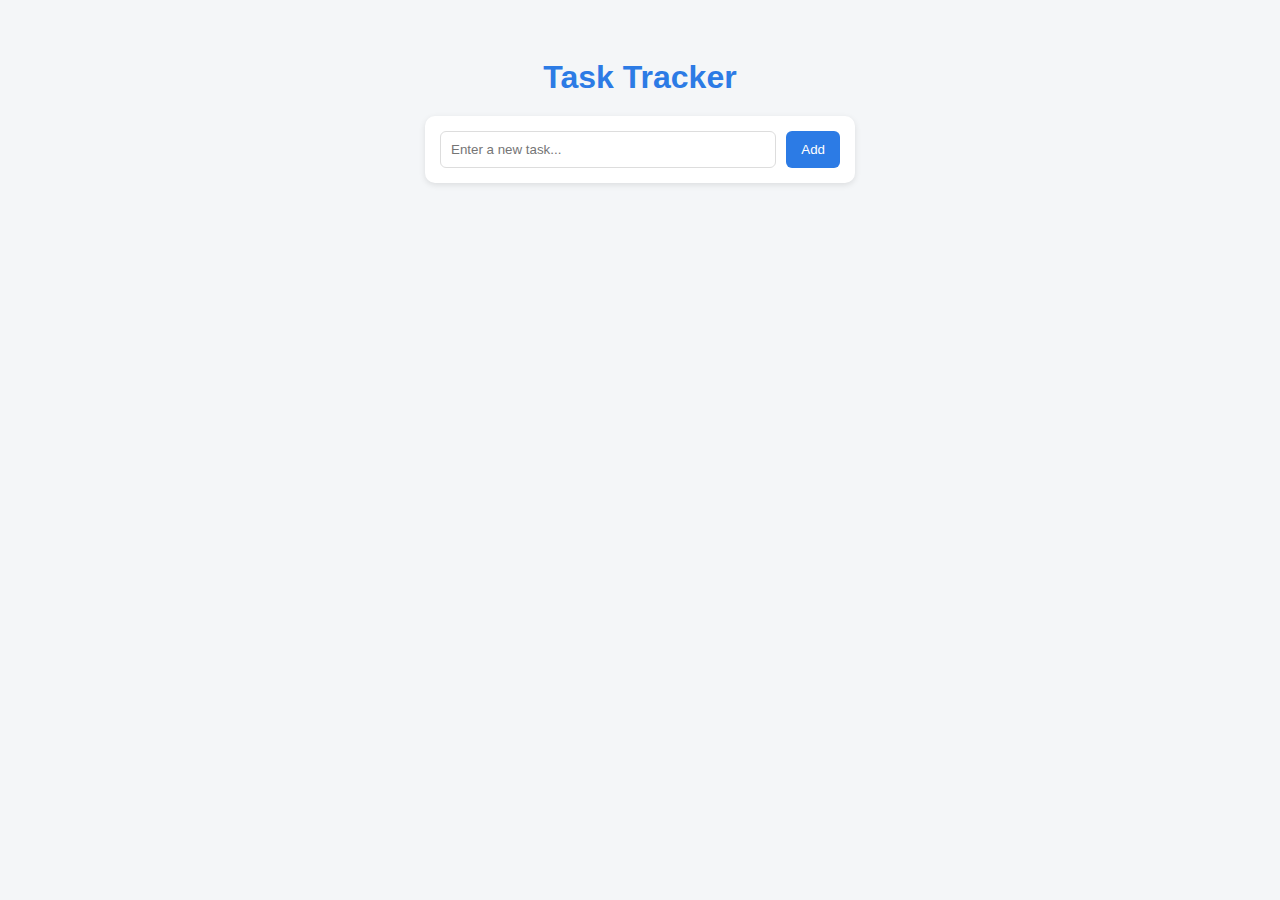
<file: index.html>
<!DOCTYPE html>
<html lang="en">
<head>
  <meta charset="UTF-8">
  <meta name="viewport" content="width=device-width, initial-scale=1.0">
  <title>Task Tracker</title>
  <link rel="stylesheet" href="style.css">
</head>
<body>
  <!-- Header -->
  <h1>Task Tracker</h1>

  <!-- Task Input -->
  <div class="task-input">
    <input id="taskInput" type="text" placeholder="Enter a new task...">
    <button id="addTaskBtn" onclick="addTask()">Add</button>
  </div id="taskList"></div>

  <!-- Task List -->
  <div id="taskList" class="task-list"></div>

  <!-- Script -->
  <script src="script.js"></script>
</body>
</html>
</file>
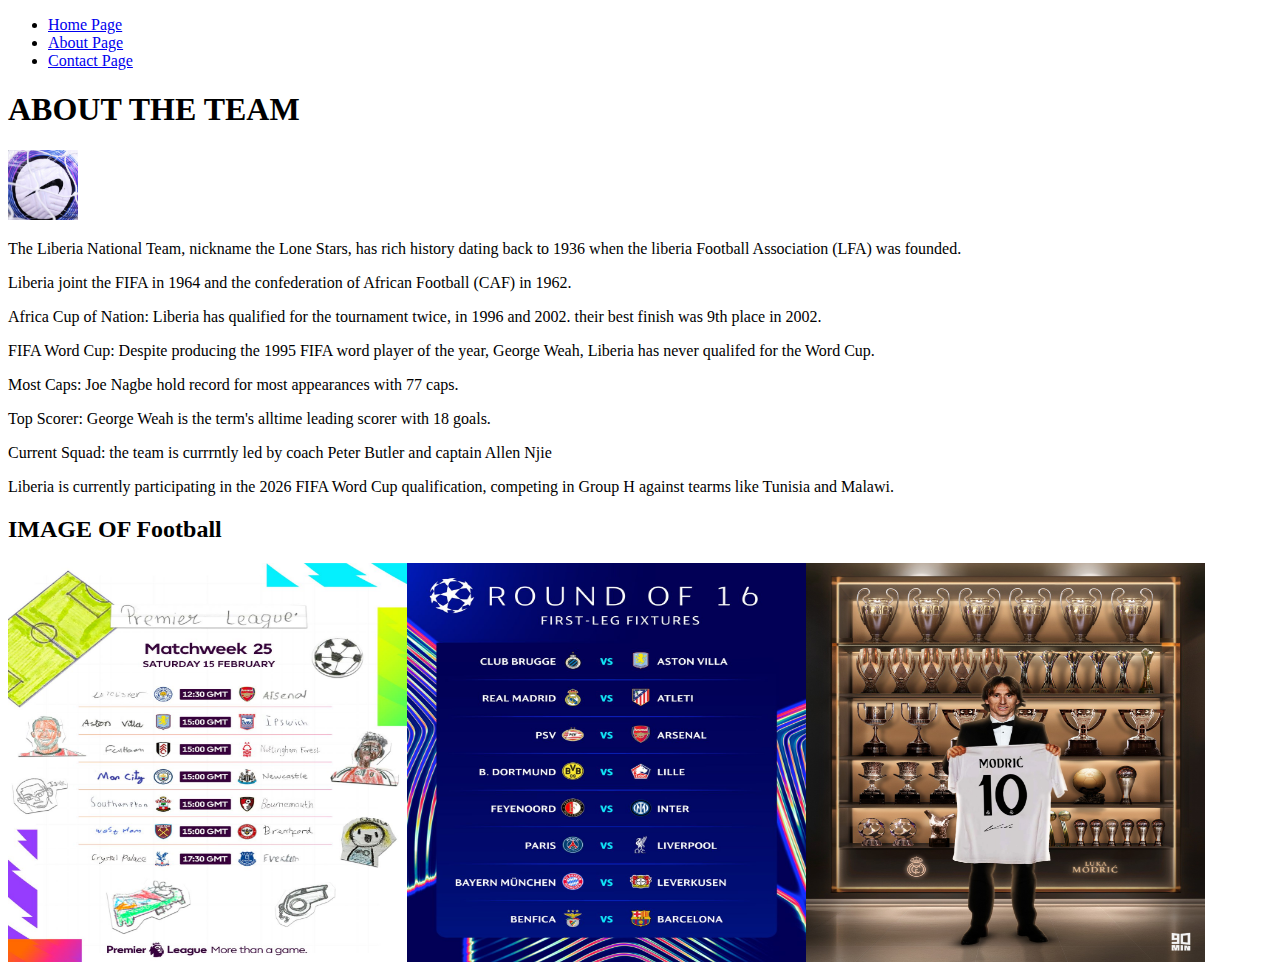
<file: HTML Project/about.html>
<!DOCTYPE html>
<html lang="en">
<head>
    <meta charset="UTF-8">
    <meta name="viewport" content="width=device-width, initial-scale=1.0">
    <title>About page</title>
</head>
    <ul>
      <li>
        <a href="index (2).html"> Home Page</a>
      </li>
      <li>
        <a href="about.html">About Page</a> 
      </li>
      <li>
        <a href="contact.html">Contact Page</a>
      </li>
  </ul>
<body>
    <h1>ABOUT THE TEAM</h1>
        <img width="70px" height="70px" src="./html-image1.jpg" alt="batch-2-logo">
    <p>
        <p>The Liberia National Team, nickname the Lone Stars, has rich history dating back to 1936 when the liberia Football Association (LFA) was founded.</p>
        <p>Liberia joint the FIFA in 1964 and the confederation of African Football (CAF) in 1962.</p>
        <p>Africa Cup of Nation: Liberia has qualified for the tournament twice, in 1996 and 2002. their best finish was 9th place in 2002.</p>
        <p>FIFA Word Cup: Despite producing the 1995 FIFA word player of the year, George Weah, Liberia has never qualifed for the Word Cup.</p>
        <p>Most Caps: Joe Nagbe hold record for most appearances with 77 caps.</p>
        <p>Top Scorer: George Weah is the term's alltime leading scorer with 18 goals.</p>
        <p>Current Squad: the team is currrntly led by coach Peter Butler and captain Allen Njie</p>
        <p>Liberia is currently participating in the 2026 FIFA Word Cup qualification, competing in Group H against tearms like Tunisia and Malawi.</p>
    </p>

    <h2>IMAGE OF Football</h2>
    <img width="399" height="399" src="./html-image4.jpg" alt=""><img width="399" height="399" src="./html-image6.jpg" alt=""><img width="399" height="399" src="./html-image5.jpg" alt="">
</body>
</html>
</file>
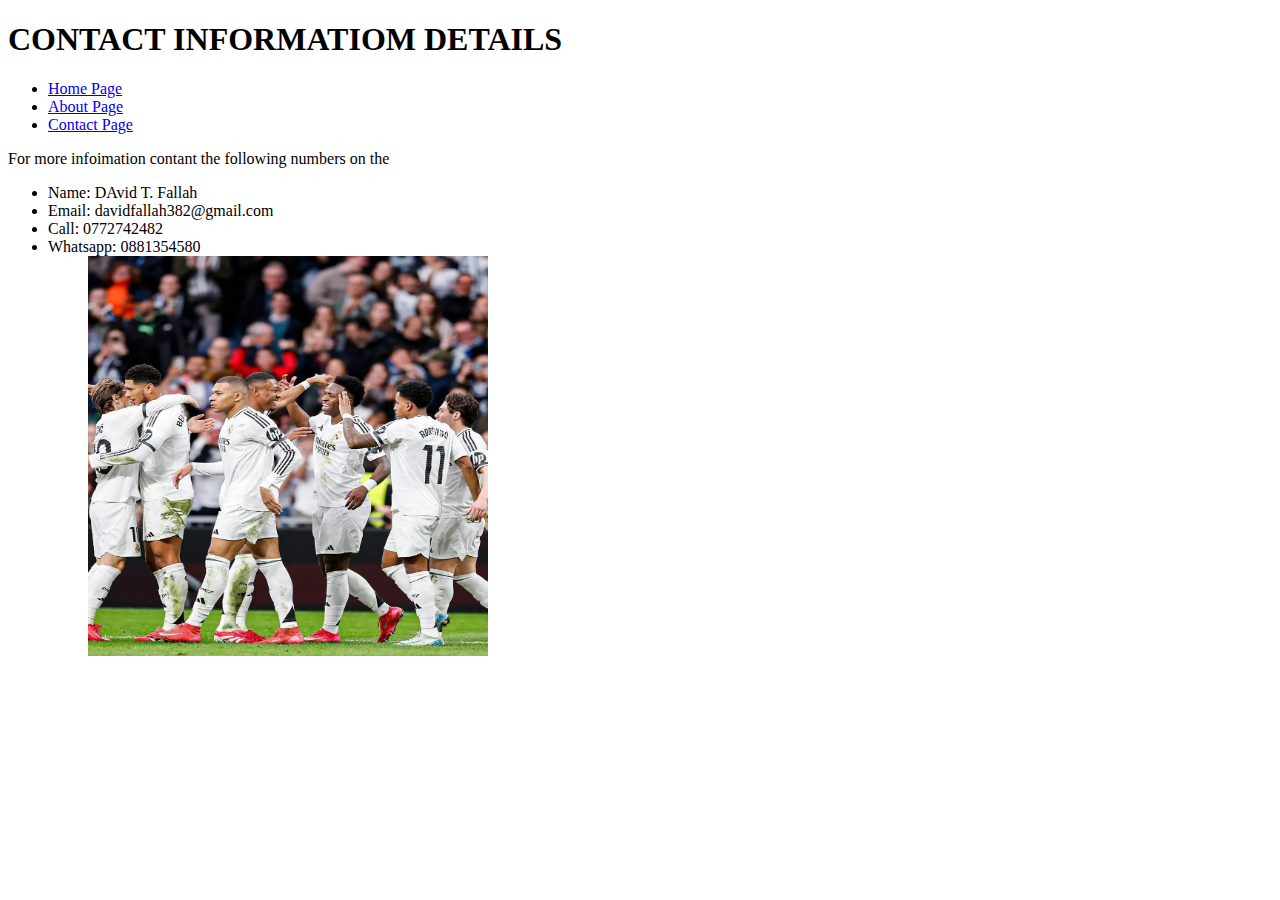
<file: HTML Project/contact.html>
<!DOCTYPE html>
<html lang="en">
<head>
    <meta charset="UTF-8">
    <meta name="viewport" content="width=Football Team, initial-scale=1.0">
    <title>Contact page</title>
</head>
<body>
    <h1>CONTACT INFORMATIOM DETAILS</h1>
    <ul>
        <li>
            <a href="index (2).html"> Home Page</a>
        </li>
        <li>
            <a href="about.html">About Page</a> 
        </li>
        <li>
            <a href="contact.html">Contact Page</a>
        </li>
    </ul>
        <p>
            For more infoimation contant the following numbers on the 
        </p>

    <ul>
        <li>Name: DAvid T. Fallah</li>
        <li>Email: davidfallah382@gmail.com</li>
        <li>Call: 0772742482</li>
        <li>Whatsapp: 0881354580</li>
    <ul>

    <img width="400" height="400" src="./html-image7.jpg" alt="">
</body>
</html>
</file>
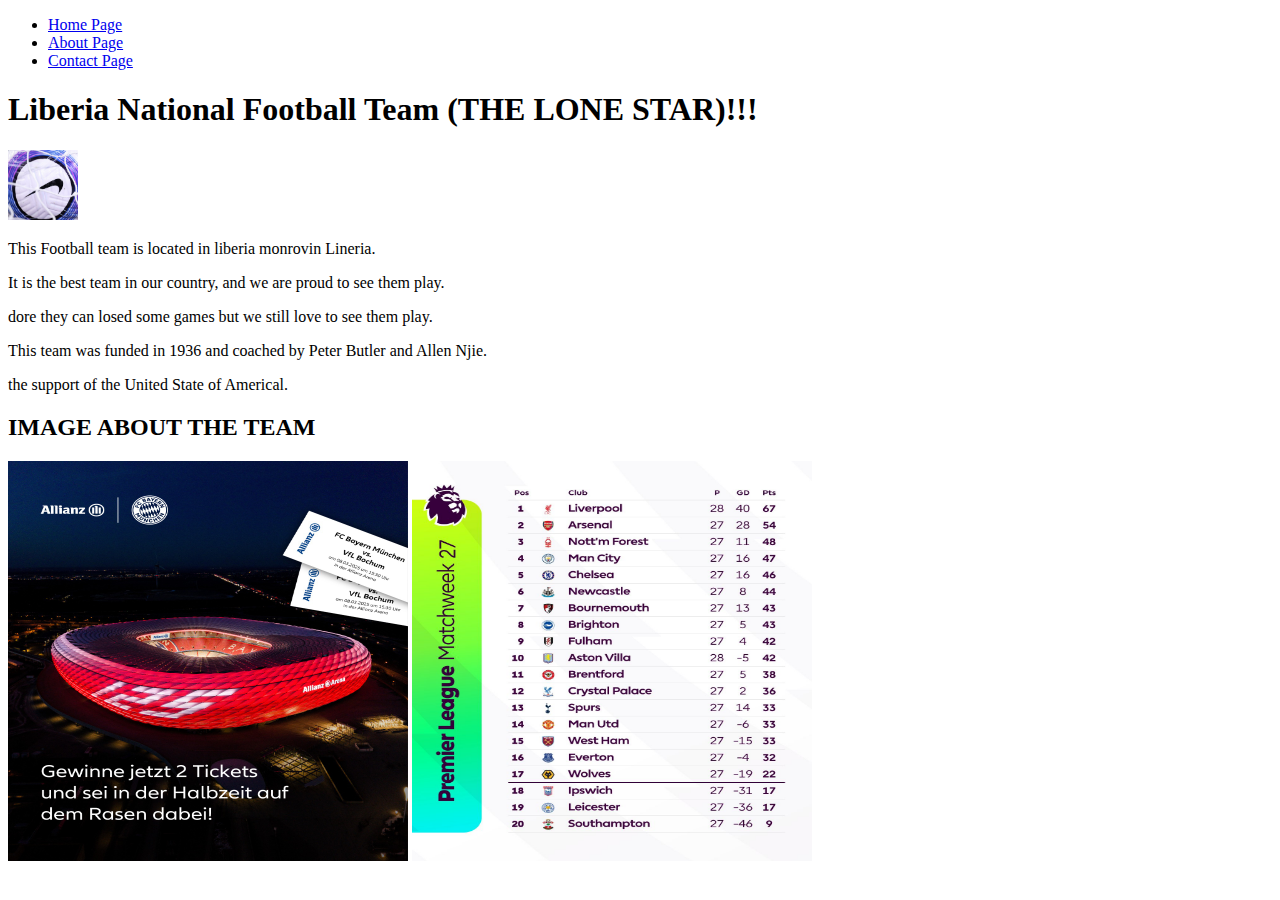
<file: HTML Project/index (2).html>
<!DOCTYPE html>
<html lang="en">
  <head>
        <meta charset="UTF-8">
        <meta name="author" content="David T. Fallah">
        <meta name="description" content="This page is about leading how to 
        build a sport team website with html.">
        <title>Football Team</title>
         <link rel="icon" href="" type="image/x-icon">
  </head>
  
  <ul>
      <li>
        <a href="index (2).html"> Home Page</a>
      </li>
      <li>
        <a href="about.html">About Page</a> 
      </li>
      <li>
        <a href="contact.html">Contact Page</a>
      </li>
  </ul>
    <body>
        <h1>Liberia National Football Team (THE LONE STAR)!!!</h1>
        <img width="70px"; height="70px" src="./html-image1.jpg" alt="batch">
        <p>
            <P>This Football team is located in liberia monrovin Lineria.</P>
            <p>It is the best team in our country, and we are proud to see them play.</p>
            <p>dore they can losed some games but we still love to see them play.</p>
            <p>This team was funded in 1936 and coached by Peter Butler and Allen Njie.</p> 
            <p>the support of the United State of Americal.</p> 
        </p>

        <h2>IMAGE ABOUT THE TEAM</h2>
         <img width="400px"; height="400px" src="./html-image2.jpg" alt="">  <img width="400px"; height="400px" src="./html-image3.jpg" alt="">
    </body> 
</html>
</file>
<file: style.css>
/* General styles */
body {
    font-family: Arial, sans-serif;
    background: #f4f6f8;
    display: flex;
    flex-direction: column;
    align-items: center;
    padding: 30px;
  }
  
  /* Header */
  h1 {
    color: #2c7be5;
    margin-bottom: 20px;
  }
  
  /* Input area */
  .task-input {
    display: flex;
    gap: 10px;
    background: #fff;
    padding: 15px;
    border-radius: 10px;
    box-shadow: 0 2px 6px rgba(0,0,0,0.1);
    width: 100%;
    max-width: 400px;
  }
  
  .task-input input {
    flex: 1;
    padding: 10px;
    border: 1px solid #ddd;
    border-radius: 6px;
    outline: none;
  }
  
  .task-input input:focus {
    border-color: #2c7be5;
  }
  
  .task-input button {
    background: #2c7be5;
    color: #fff;
    padding: 10px 15px;
    border: none;
    border-radius: 6px;
    cursor: pointer;
    transition: 0.3s;
  }
  
  .task-input button:hover {
    background: #1a5bb8;
  }
  
  /* Task list */
  .task-list {
    margin-top: 20px;
    width: 100%;
    max-width: 400px;
  }
  
  .task-item {
    background: #fff;
    padding: 12px;
    margin-bottom: 10px;
    border-radius: 8px;
    box-shadow: 0 2px 5px rgba(0,0,0,0.1);
    display: flex;
    justify-content: space-between;
    align-items: center;
  }
  
  .task-item span {
    font-size: 16px;
  }
  
  .task-item span.completed {
    text-decoration: line-through;
    color: #aaa;
  }
  
  /* Buttons */
  .task-item button {
    border: none;
    padding: 5px 10px;
    border-radius: 5px;
    cursor: pointer;
    font-size: 14px;
    margin-left: 5px;
    transition: 0.3s;
  }
  
  .task-item .edit {
    background: #f0ad4e;
    color: white;
  }
  
  .task-item .edit:hover {
    background: #d9902f;
  }
  
  .task-item .delete {
    background: #d9534f;
    color: white;
  }
  
  .task-item .delete:hover {
    background: #b52a27;
  }
</file>
